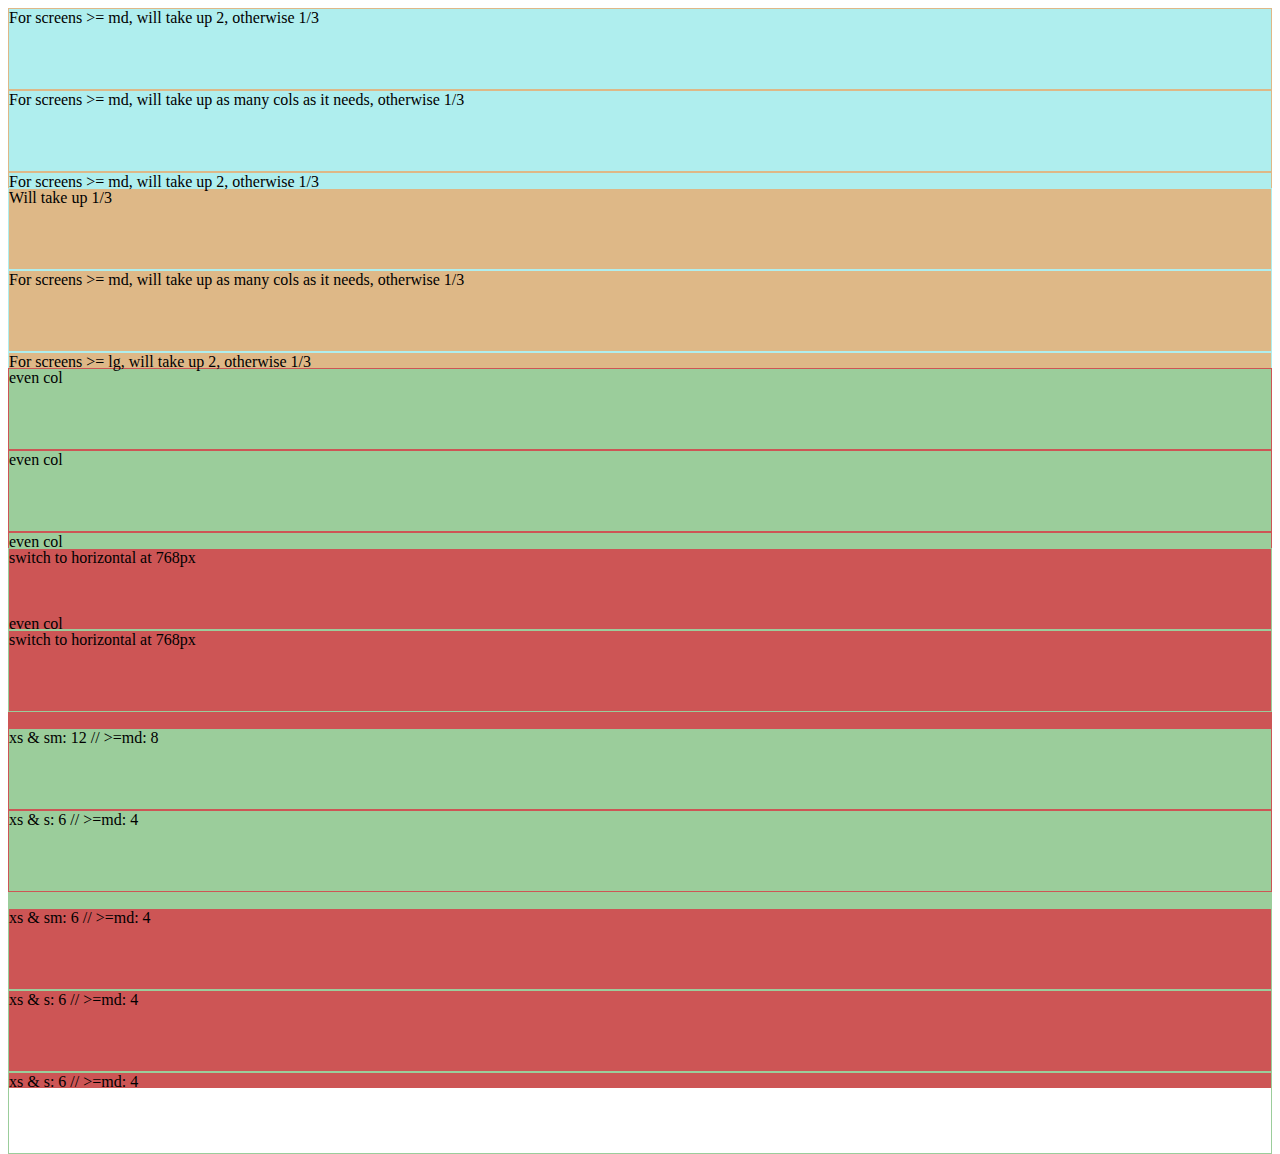
<file: index.html>
<!doctype html>
<html lang="en">
  <head>
    <!-- Required meta tags -->
    <meta charset="utf-8">
     <!--this makes it responsive -->
    <meta name="viewport" content="width=device-width, initial-scale=1, shrink-to-fit=no">

    <!-- Bootstrap CSS -->
    <link rel="stylesheet" href="https://cdn.jsdelivr.net/npm/bootstrap@4.1.3/dist/css/bootstrap.min.css" integrity="sha384-MCw98/SFnGE8fJT3GXwEOngsV7Zt27NXFoaoApmYm81iuXoPkFOJwJ8ERdknLPMO" crossorigin="anonymous">
    <link rel="stylesheet" href="./index.css">
    <title>Grid</title>
  </head>
  <body>
    <div class="container mb-5">
      <section class="top row justify-content-center">
        <div class="col col-md-2">For screens >= md, will take up 2, otherwise 1/3</div>
        <div class="col-md-auto">For screens >= md, will take up as many cols as it needs, otherwise 1/3</div>
        <div class="col col-md-2">For screens >= md, will take up 2, otherwise 1/3</div>
      </section>
      <section class="bottom row">
        <div class="col">Will take up 1/3</div>
        <div class="col-md-auto">For screens >= md, will take up as many cols as it needs, otherwise 1/3</div>
        <div class="col col-lg-2">For screens >= lg, will take up 2, otherwise 1/3</div>
      </section>
      <section class="equal-top row">
        <div class="col">even col</div>
        <div class="col">even col</div>
        <div class="col">even col</div>
        <div class="col">even col</div>
      </section>
      <section class="equal-bottom row">
        <div class="col-md-8">switch to horizontal at 768px</div>
        <div class="col-md-4">switch to horizontal at 768px</div>
      </section>
      <section class="equal-top row">
        <div class="col-12 col-md-8">xs & sm: 12 // >=md: 8</div>
        <div class="col-6 col-md-4">xs & s: 6 // >=md: 4</div>
      </section>
      <section class="equal-bottom row justify-content-center">
        <div class="col-6 col-md-4">xs & sm: 6 // >=md: 4</div>
        <div class="col-6 col-md-4">xs & s: 6 // >=md: 4</div>
        <div class="col-6 col-md-4">xs & s: 6 // >=md: 4</div>
      </section>
    </div>
    <!-- <div class="container-fluid">
      <section class="top row justify-content-center">
        <div class="col col-md-2">For screens >= md, will take up 2, otherwise 1/3</div>
        <div class="col-md-auto">For screens >= md, will take up as many cols as it needs, otherwise 1/3</div>
        <div class="col col-md-2">For screens >= lg, will take up 2, otherwise 1/3</div>
      </section>
      <section class="bottom row">
        <div class="col">Will take up 1/3</div>
        <div class="col-md-auto">For screens >= md, will take up as many cols as it needs, otherwise 1/3</div>
        <div class="col col-lg-2">For screens >= lg, will take up 2, otherwise 1/3</div>
      </section>
    </div> -->

    <!-- Optional JavaScript -->
    <!-- jQuery first, then Popper.js, then Bootstrap JS -->
    <script src="https://code.jquery.com/jquery-3.3.1.slim.min.js" integrity="sha384-q8i/X+965DzO0rT7abK41JStQIAqVgRVzpbzo5smXKp4YfRvH+8abtTE1Pi6jizo" crossorigin="anonymous"></script>
    <script src="https://cdn.jsdelivr.net/npm/popper.js@1.14.3/dist/umd/popper.min.js" integrity="sha384-ZMP7rVo3mIykV+2+9J3UJ46jBk0WLaUAdn689aCwoqbBJiSnjAK/l8WvCWPIPm49" crossorigin="anonymous"></script>
    <script src="https://cdn.jsdelivr.net/npm/bootstrap@4.1.3/dist/js/bootstrap.min.js" integrity="sha384-ChfqqxuZUCnJSK3+MXmPNIyE6ZbWh2IMqE241rYiqJxyMiZ6OW/JmZQ5stwEULTy" crossorigin="anonymous"></script>
  </body>
</html>
</file>
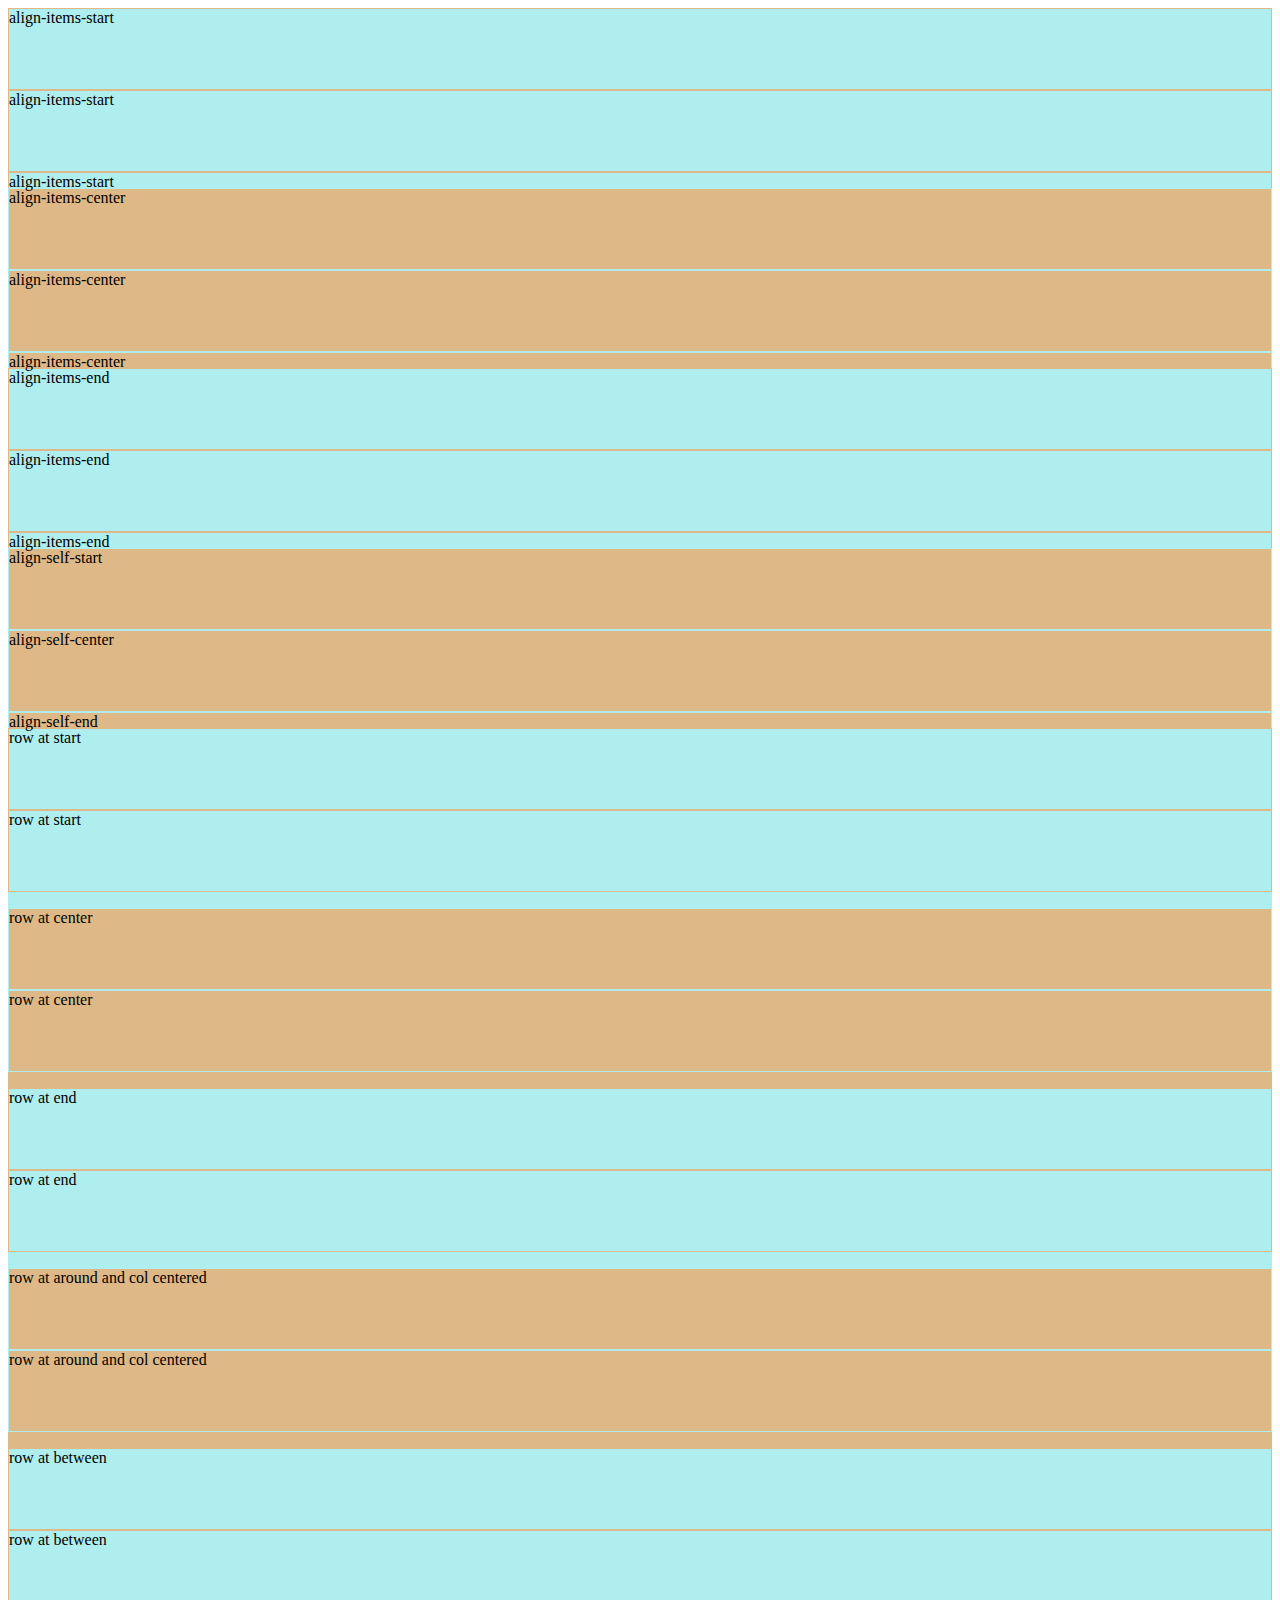
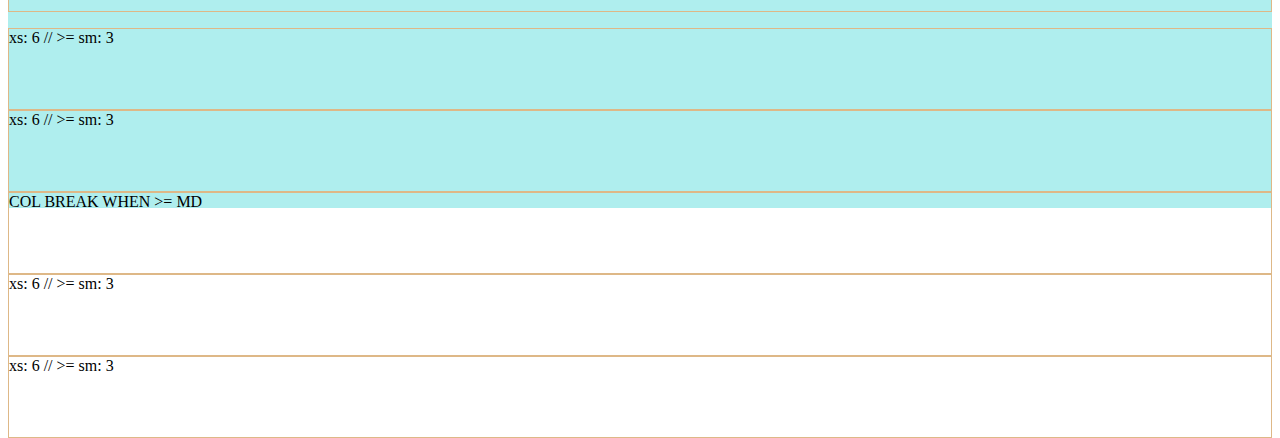
<file: alignment.html>
<!doctype html>
<html lang="en">
  <head>
    <!-- Required meta tags -->
    <meta charset="utf-8">
     <!--this makes it responsive -->
    <meta name="viewport" content="width=device-width, initial-scale=1, shrink-to-fit=no">

    <!-- Bootstrap CSS -->
    <link rel="stylesheet" href="https://cdn.jsdelivr.net/npm/bootstrap@4.1.3/dist/css/bootstrap.min.css" integrity="sha384-MCw98/SFnGE8fJT3GXwEOngsV7Zt27NXFoaoApmYm81iuXoPkFOJwJ8ERdknLPMO" crossorigin="anonymous">
    <link rel="stylesheet" href="./index.css">
    <title>Alignment</title>
  </head>
  <body>
    <div class="container">
      <section class="top row align-items-start">
        <div class="col">align-items-start</div>
        <div class="col">align-items-start</div>
        <div class="col">align-items-start</div>
      </section>
      <section class="bottom row align-items-center">
        <div class="col">align-items-center</div>
        <div class="col">align-items-center</div>
        <div class="col">align-items-center</div>
      </section>
      <section class="top row align-items-end">
        <div class="col">align-items-end</div>
        <div class="col">align-items-end</div>
        <div class="col">align-items-end</div>
      </section>
     <!-- Vertically place cols within row -->
      <section class="bottom row">
        <div class="col align-self-start">align-self-start</div>
        <div class="col align-self-center">align-self-center</div>
        <div class="col align-self-end">align-self-end</div>
      </section>
    <!-- Horizontall place rows within container -->
      <section class="top row justify-content-start">
        <div class="col-4">row at start</div>
        <div class="col-4">row at start</div>
      </section>
      <section class="bottom row justify-content-center">
        <div class="col-4">row at center</div>
        <div class="col-4">row at center</div>
      </section>
      <section class="top row justify-content-end">
        <div class="col-4">row at end</div>
        <div class="col-4">row at end</div>
      </section>
      <section class="bottom row justify-content-around">
        <div class="col-4 align-self-center">row at around and col centered</div>
        <div class="col-4 align-self-center">row at around and col centered</div>
      </section>
      <section class="top row justify-content-between">
        <div class="col-4">row at between</div>
        <div class="col-4">row at between</div>
      </section>
       <!-- Break cols to a new line -- why does this create white space at bottom-->
       <!-- <section class="top row">
        <div class="col-6 col-sm-3">xs: 6 // >= sm: 3</div>
        <div class="col-6 col-sm-3">xs: 6 // >= sm: 3</div>
        <div class="w-100">COL BREAK</div>
        <div class="col-6 col-sm-3">xs: 6 // >= sm: 3</div>
        <div class="col-6 col-sm-3">xs: 6 // >= sm: 3</div>
       </section> -->
         <!--Responsive column break -->
         <section class="top row">
          <div class="col-6 col-sm-3">xs: 6 // >= sm: 3</div>
          <div class="col-6 col-sm-3">xs: 6 // >= sm: 3</div>
          <div class="w-100 d-none d-md-block">COL BREAK WHEN >= MD</div>
          <div class="col-6 col-sm-3">xs: 6 // >= sm: 3</div>
          <div class="col-6 col-sm-3">xs: 6 // >= sm: 3</div>
         </section>

    </div>


    <!-- Optional JavaScript -->
    <!-- jQuery first, then Popper.js, then Bootstrap JS -->
    <script src="https://code.jquery.com/jquery-3.3.1.slim.min.js" integrity="sha384-q8i/X+965DzO0rT7abK41JStQIAqVgRVzpbzo5smXKp4YfRvH+8abtTE1Pi6jizo" crossorigin="anonymous"></script>
    <script src="https://cdn.jsdelivr.net/npm/popper.js@1.14.3/dist/umd/popper.min.js" integrity="sha384-ZMP7rVo3mIykV+2+9J3UJ46jBk0WLaUAdn689aCwoqbBJiSnjAK/l8WvCWPIPm49" crossorigin="anonymous"></script>
    <script src="https://cdn.jsdelivr.net/npm/bootstrap@4.1.3/dist/js/bootstrap.min.js" integrity="sha384-ChfqqxuZUCnJSK3+MXmPNIyE6ZbWh2IMqE241rYiqJxyMiZ6OW/JmZQ5stwEULTy" crossorigin="anonymous"></script>
  </body>
</html>
</file>
<file: index.css>
/* .no-gutters {
  margin-right: 0;
  margin-left: 0;

  > .col,
  > [class*="col-"] {
    padding-right: 0;
    padding-left: 0;
  }
} */

section {
  height: 180px;
}
div {
  height: 80px;
}
.top {
  background-color: paleturquoise;
}
.top > div {
  border: 1px solid burlywood;
}
.bottom {
  background-color: burlywood;
}

.bottom > div {
  border: 1px solid paleturquoise;
}

.equal-top {
  background-color: #9BCD9B
}

.equal-top > div {
  border: 1px solid #CD5555
}

.equal-bottom {
  background-color: #CD5555
}

.equal-bottom > div {
  border: 1px solid #9BCD9B
}
</file>
